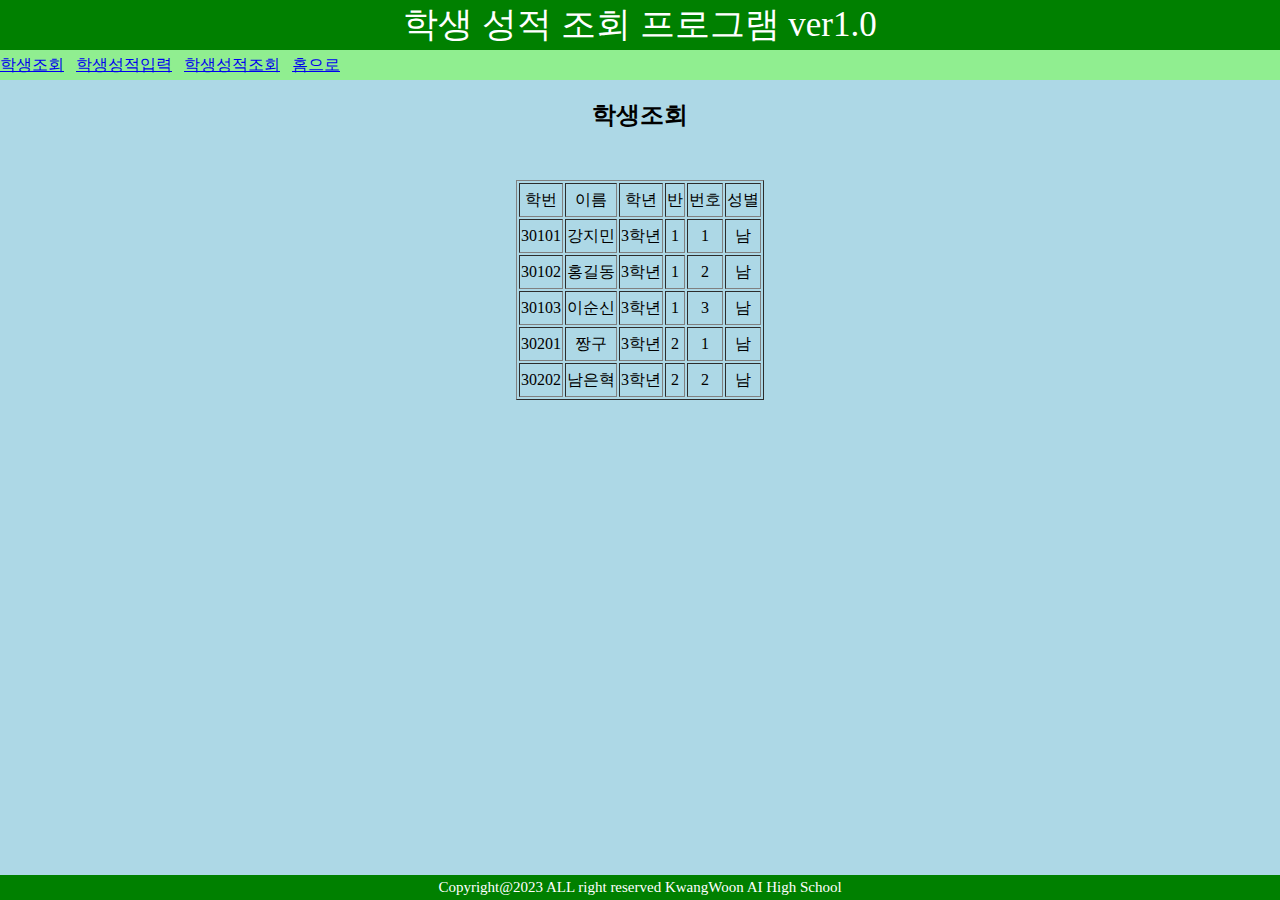
<file: m1.html>
<!doctype html>
<html>
<head>
<title>강지민 연습</title>
<style>
body,table{margin: auto;}

header{position: fixed; top: 0px; background-color: green; color: white; line-height: 50px;
text-align: center; width: 100%; font-size: 35px;}

nav{position: fixed; top: 50px; background-color: lightgreen; line-height: 30px; width: 100%;}

section{position: fixed; top: 80px; background-color: lightblue; line-height: 30px; width: 100%;
height: 100%;}

footer{position: fixed; bottom: 0px; background-color: green; color: white; line-height: 25px;
text-align: center; width: 100%; font-size: 15px; }

h2,td{text-align: center;}




</style>

</head>
<body>
<header>학생 성적 조회 프로그램 ver1.0</header>









<nav>
  <a href="m1.html">학생조회</a> &nbsp;
  <a href="m2.html">학생성적입력</a> &nbsp;
  <a href="m3.html">학생성적조회</a> &nbsp;
  <a href="index.html">홈으로</a>  
</nav>

<section>
<table border="1">
    <h2>학생조회</h2> <br>
<tr>
  <td>학번</td>
  <td>이름</td>
  <td>학년</td>
  <td>반</td>
  <td>번호</td>
  <td>성별</td>
</tr>
  <td>30101</td>
  <td>강지민</td>
  <td>3학년</td>
  <td>1</td>
  <td>1</td>
  <td>남</td>
<tr>
    <td>30102</td>
    <td>홍길동</td>
    <td>3학년</td>
    <td>1</td>
    <td>2</td>
    <td>남</td>
</tr>
  <td>30103</td>
  <td>이순신</td>
  <td>3학년</td>
  <td>1</td>
  <td>3</td>
  <td>남</td>
<tr>
  <td>30201</td>
  <td>짱구</td>
  <td>3학년</td>
  <td>2</td>
  <td>1</td>
  <td>남</td>
</tr>

<tr>
  <td>30202</td>
  <td>남은혁</td>
  <td>3학년</td>
  <td>2</td>
  <td>2</td>
  <td>남</td>
</tr>







</table>
</section>
<footer>
  Copyright@2023 ALL right reserved KwangWoon AI High School
</footer>
</body>
</html>
</file>
